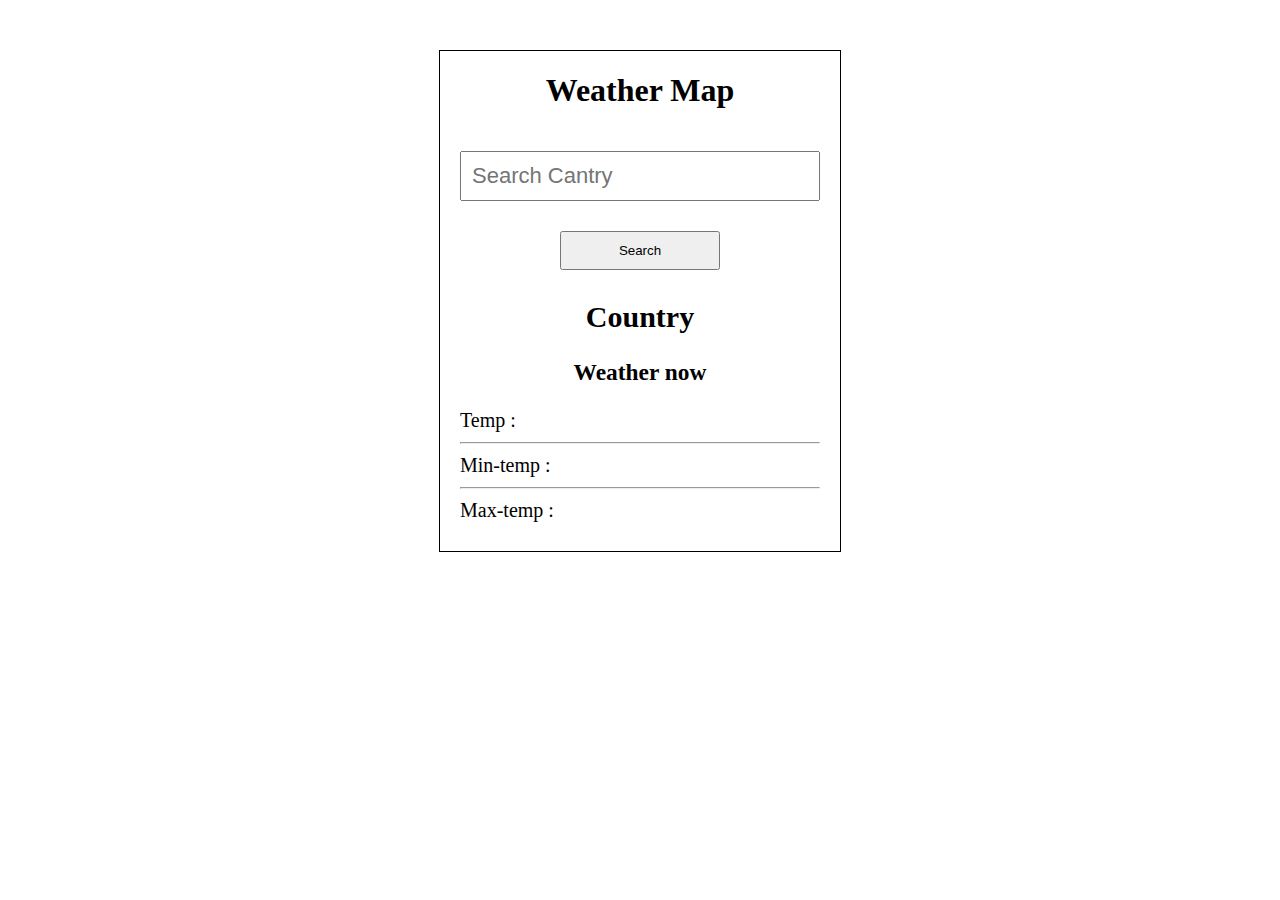
<file: index.html>
<!DOCTYPE html>
<html lang="en">
<head>
    <meta charset="UTF-8">
    <title>Title</title>
    <link rel="stylesheet" href="style.css">
</head>
<body>
<div class="container">
    <h1>Weather Map</h1>

    <input type="search" placeholder="Search Cantry" id="input">

    <button id="search" onclick="searchCity()">Search</button>

    <div class="containerBlock">
        <h2 id="country">Country</h2>
        <h3 id="weatherNow">Weather now</h3>
        <span>Temp : </span><span id="temp"></span> <hr>
        <span>Min-temp : </span><span id="mintemp"></span> <hr>
        <span>Max-temp : </span><span id="maxtemp"></span>
    </div>
</div>

<script src="JS/script.js"></script>
</body>
</html>
</file>
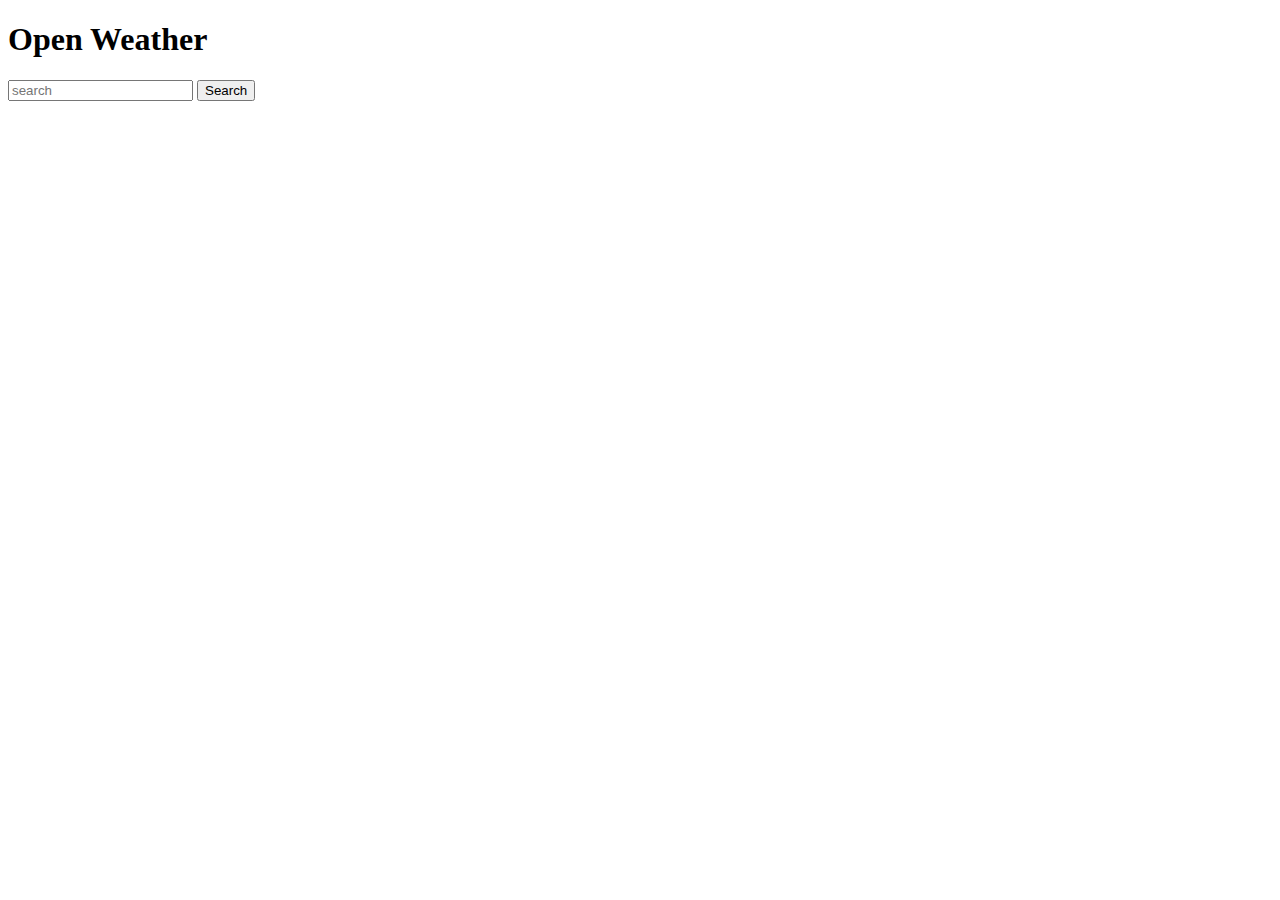
<file: fetchindex.html>
<!DOCTYPE html>
<html lang="en">
<head>
    <meta charset="UTF-8">
    <title>Title</title>
</head>
<body>
<h1>Open Weather</h1>
<input id="input" type="text" placeholder="search">
<button id="btn">Search</button>
<div id="result"></div>
<script>
    btn.onclick=function () {
        let city = input.value;
        let url = `https://api.openweathermap.org/data/2.5/weather?q=${city}&appid=a8e71c9932b20c4ceb0aed183e6a83bb&units=imperial`;
        fetch(url)
            .then(response => response.json())
            .then(results =>
                result.innerHTML +=
                `
                <div>
                    <h2>${results.name}</h2>
                    <p>clouds ${results.clouds.all}</p>
                    <p>feels_like ${results.main.feels_like}</p>
                    <p>humidity ${results.main.humidity}</p>
                    <p>pressure ${results.main.pressure}</p>
                    <p>temp ${results.main.temp}</p>
                    <p>weather ${results.weather[0].main}</p>
                    <p>weather ${results.weather[0].description}</p>
                    <p>wind ${results.wind.speed}</p>
                </div>
                `
            )
    }
</script>
</body>
</html>
</file>
<file: style.css>
.container{
    width: 400px;
    height: 500px;
    border:  1px solid;
    margin: 50px auto;
}
h1,#country,#weatherNow{
    text-align: center;
}
h2{
    margin-top: 0;
}
#input{
    width: 90%;
    margin: 5%;
    padding: 10px;
    font-size: 22px;
}
#search{
    width: 40%;
    margin: 10px 30%;
    padding: 10px;
}
.containerBlock{
    font-size: 20px;
    padding: 20px;
}
</file>
